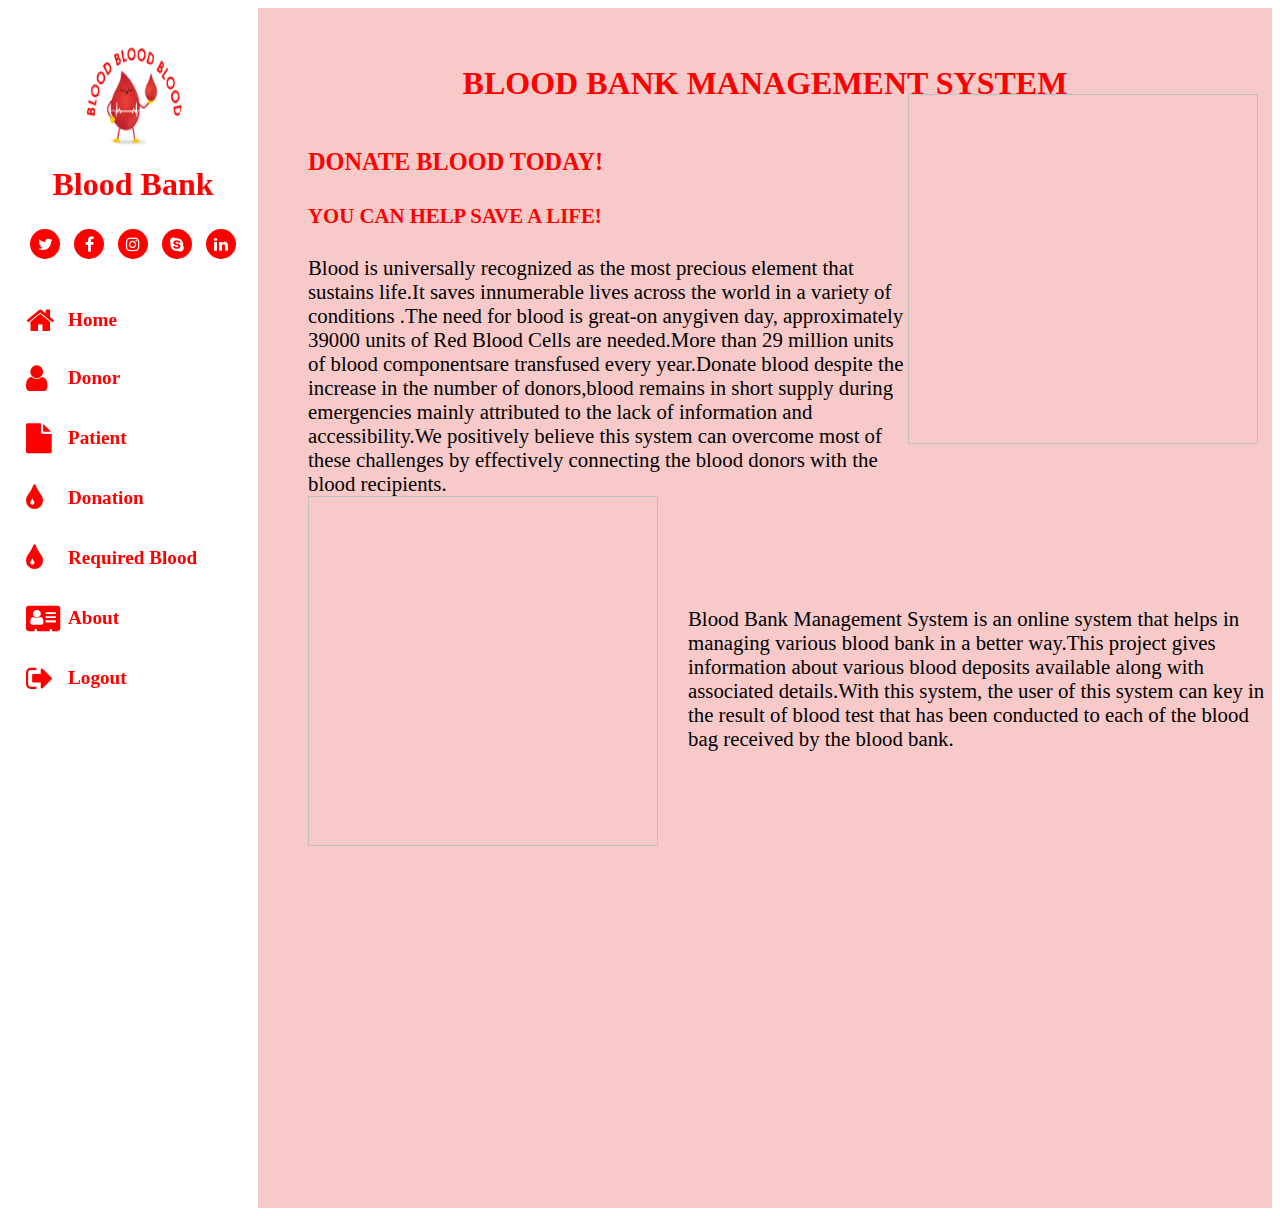
<file: src/main/resources/templates/bloodWeb.html>
<html xmlns: th="http://www.thymeleaf.org">
<head>
    <title>Blood Bank Management System</title>
    <link rel="stylesheet" href="https://cdnjs.cloudflare.com/ajax/libs/font-awesome/4.7.0/css/font-awesome.min.css">

    <style>
        #navbar {
            position: sticky;
            top: 0%;
        }
        h4{

            color: red;
            font-weight: bold;
            font-family: "Times New Roman", Times, serif;
        }
        p {


            font-family: "Times New Roman", Times, serif;
        }
        h1{

            color: red;
          font-family: "Times New Roman", Times, serif;
        }
        h3{
            color: red;
        font-family: "Times New Roman", Times, serif;
        }

        #left1 {
            padding-left: 50px;
            float: left;
            width: 600px;
            font-size: 1.3em;
        }

        #right1 {
            float: right;
            margin-top: -30px;
        }

        #left2 {
            padding-left: 50px;
            float: left;
            width: 300px;
            margin-top: -120px;
        }

        #right2 {
            float: right;
            margin-top: -30px;
            font-size: 1.3em;
            margin-left: 80px;
        }

        #left {
            float: left;
            width: 250px;
            height: 1200px;
            background-color: white;
        }

        #wapper {
            display: flex;
        }

        #wapper1 {
            display: flex;
            margin-top: 100px;
        }

        #right {
            /* th:style = "'background-image: url(images/form-v9.jpg)'";
             background-image: url(static/images/blood.jpg);*/
            background-size: cover;
            height: 1200px;
        }

        #nav {
            height: 35%;
        }

        #nav a:link {
            color: gray;
        }

        /*img{width: 50px; height:50px;}*/
        a {
            color: red;
            font-size: 1.2em;
            font-weight: 700;
            font-family: "Times New Roman", Times, serif;
        }

        #nav a:visited {
            color: red;
        }

        #nav a:hover {
            color: #5bc0de;
        }

        #nav i:hover {
            color: #5bc0de;
        }

        #nav a {
            text-decoration: none;
            display: block;
        }

        #cir {
            border-radius: 50%;
            padding: 20px 30px 20px 30px;
            width: 100px;
            height: 100px;
        }

        figcaption {
            font-family: "Times New Roman", Times, serif;;
            color: red;
            font-size: 2em;
        }

        #i {
            color: red;
            font-size: 30px;
            padding-left: 0.5em;
        }

        #li {

            height: 5vh;
            display: flex;
            justify-content: center;
            align-items: center;
            padding-right: 40px;
        }

        ul li {
            width: 30px;
            height: 30px;
            background-color: red;
            /*border: 2px solid gray;*/
            margin: 7px;
            list-style: none;
            border-radius: 50%;
            display: flex;
            justify-content: center;
            align-items: center;
            position: relative;


        }

        ul li i {
            color: white;

        }

        ul li:before {
            content: "";
            position: absolute;
            width: inherit;
            height: inherit;
            background-color: blue;
            border-radius: 50%;
            transtion: all 0.3s linear;
            z-index: -1;
            opacity: 0;
        }

        ul li:hover:before {
            transform: scale(0.8);
            opacity: 1;

        }

        ul li:hover i {
            color: #5bc0de;
        }

        ul {
            display: flex;
        }


        /*#profile {
          padding: 0;
          margin: 0 auto 20px auto;
          list-style: none;
          text-align: center;
          background: yellow;
          border-radius: 50%;
          padding: 5px 5px;
        }
        #profile li{
          cursor: pointer;
          display: inline-block;
          padding: 20px 30px 10px 30px;
          font-size: 50px;
          font-weight: 500;
          line-height: 1;
          text-transform: uppercase;
          color: white;
          margin-bottom: 5px;
          transition: all 0.3s ease-in-out;
        }*/
    </style>
</head>
<body>
<div id="left">
    <br>
    <div id="navbar">
        <center>
            <img src="../static/images/profile.png" th:src="@{/images/profile.png}" id="cir" width="100px"
                 height="100px"><br>
            <figcaption><b>Blood Bank</b></figcaption>
        </center>
        <br>
        <!--            session.setAttribute( ${user})-->

        <div id="li">
            <ul>
                <li><i class="fa fa-twitter" aria-hidden="true"></i></li>
                <li><i class="fa fa-facebook" aria-hidden="true"></i></li>
                <li><i class="fa fa-instagram" aria-hidden="true"></i></li>
                <li><i class="fa fa-skype" aria-hidden="true"></i></li>
                <li><i class="fa fa-linkedin" aria-hidden="true"></i></li>
            </ul>
        </div>

        <br><br>
        <div id="nav">
            <table>
                <tr>
                    <td><i class="fa fa-home" aria-hidden="true" id="i"></i>
                    </td>
                    <td></td>
                    <td>
                        <a th:href="@{/home}">Home</a></td>
                </tr>
                <tr></tr>
                <tr></tr>
                <tr></tr>
                <tr></tr>
                </tr>
                <tr></tr>
                <tr></tr>
                <tr></tr>
                <tr></tr>
                </tr></tr>
                <tr></tr>
                <tr></tr>
                <tr></tr>
                <tr></tr>
                <tr>
                    <td><i class="fa fa-user" aria-hidden="true" id="i"></i>
                    </td>
                    <td></td>
                    <td><a th:href="@{/donor}">Donor</a></td>
                </tr>
                <tr>
                </tr>
                <tr></tr>
                <tr></tr>
                <tr></tr>
                <tr></tr>
                </tr>
                <tr></tr>
                <tr></tr>
                <tr></tr>
                <tr></tr>
                </tr></tr>
                <tr></tr>
                <tr></tr>
                <tr></tr>
                <tr></tr>
                <td><i class="fa fa-file" aria-hidden="true" id="i"></i>

                </td>
                <td></td>
                <td><a th:href="@{/patient}">Patient</a></td>
                </tr>
                <tr>
                </tr>
                <tr></tr>
                <tr></tr>
                <tr></tr>
                <tr></tr>
                </tr>
                <tr></tr>
                <tr></tr>
                <tr></tr>
                <tr></tr>
                </tr></tr>
                <tr></tr>
                <tr></tr>
                <tr></tr>
                <tr></tr>
                <td><i class="fa fa-tint" aria-hidden="true" id="i"></i>
                </td>
                <td></td>
                <td><a th:href="@{/donorsList}">Donation</a></td>
                </tr>
                <tr>
                </tr>
                <tr></tr>
                <tr></tr>
                <tr></tr>
                <tr></tr>
                </tr>
                <tr></tr>
                <tr></tr>
                <tr></tr>
                <tr></tr>
                </tr></tr>
                <tr></tr>
                <tr></tr>
                <tr></tr>
                <tr></tr>
                <td><i class="fa fa-tint" aria-hidden="true" id="i"></i>

                </td>
                <td></td>
                <td><a th:href="@{/patientsList}">Required Blood</a></td>
                </tr>
                <tr>
                </tr>
                <tr></tr>
                <tr></tr>
                <tr></tr>
                <tr></tr>
                </tr>
                <tr></tr>
                <tr></tr>
                <tr></tr>
                <tr></tr>
                </tr></tr>
                <tr></tr>
                <tr></tr>
                <tr></tr>
                <tr></tr>
                <td><i class="fa fa-address-card" aria-hidden="true" id="i"></i>

                </td>
                <td></td>
                <td><a th:href="@{/about}">About</a></td>
                </tr>
                <tr>
                </tr>
                <tr></tr>
                <tr></tr>
                <tr></tr>
                <tr></tr>
                </tr>
                <tr></tr>
                <tr></tr>
                <tr></tr>
                <tr></tr>
                </tr></tr>
                <tr></tr>
                <tr></tr>
                <tr></tr>
                <tr></tr>
                <td><i class="fa fa-sign-out" aria-hidden="true" id="i"></i>

                </td>
                <td></td>
                <td><a th:href="@{/logout}">Logout</a></td>
                </tr>
            </table>
        </div>
    </div>
</div>
<div id="right" style="background-color: #F7CAC9"><!--th:style=" 'background-image: url(images/blood.jpg)'"--><br><br>
    <h1 align="center">BLOOD BANK MANAGEMENT SYSTEM</h1>

    <div id="wapper">
        <div id="left1">
            <div id="id"><h3>DONATE BLOOD TODAY!</h3>
                <h4>YOU CAN HELP SAVE A LIFE!</h4></div>
            <p>Blood is universally recognized as the most precious element that sustains life.It saves innumerable
                lives across the world in a
                variety of conditions .The need for blood is great-on anygiven day, approximately 39000 units of Red
                Blood Cells are needed.More than
                29 million units of blood componentsare transfused every year.Donate blood despite the increase in the
                number of donors,blood remains
                in short supply during emergencies mainly attributed to the lack of information and accessibility.We
                positively believe this system
                can overcome most of these challenges by effectively connecting the blood
                donors with the blood recipients.</p>
        </div>
        <div id="right1"><img th:src="@{/images/b.png}" height="350" width="350"/>
            <!--<img src="b.png" height="350" width="350">-->
            <p>
        </div>
    </div>

    <div id="wapper1">
        <div id="left2">
            <img th:src="@{/images/4.png}" width="350" height="350"/>

            <!--<img src="4.png" width="350" height="350">-->
        </div>
        <div id="right2">
            <p>Blood Bank Management System is an online system that helps in managing various blood bank in a better
                way.This project gives
                information about various blood deposits available along with associated details.With this system, the
                user of this system can key in
                the result of blood test that has been conducted to each of the blood bag received by the blood
                bank.</p>
        </div>
    </div>

</div>
</body>
</file>
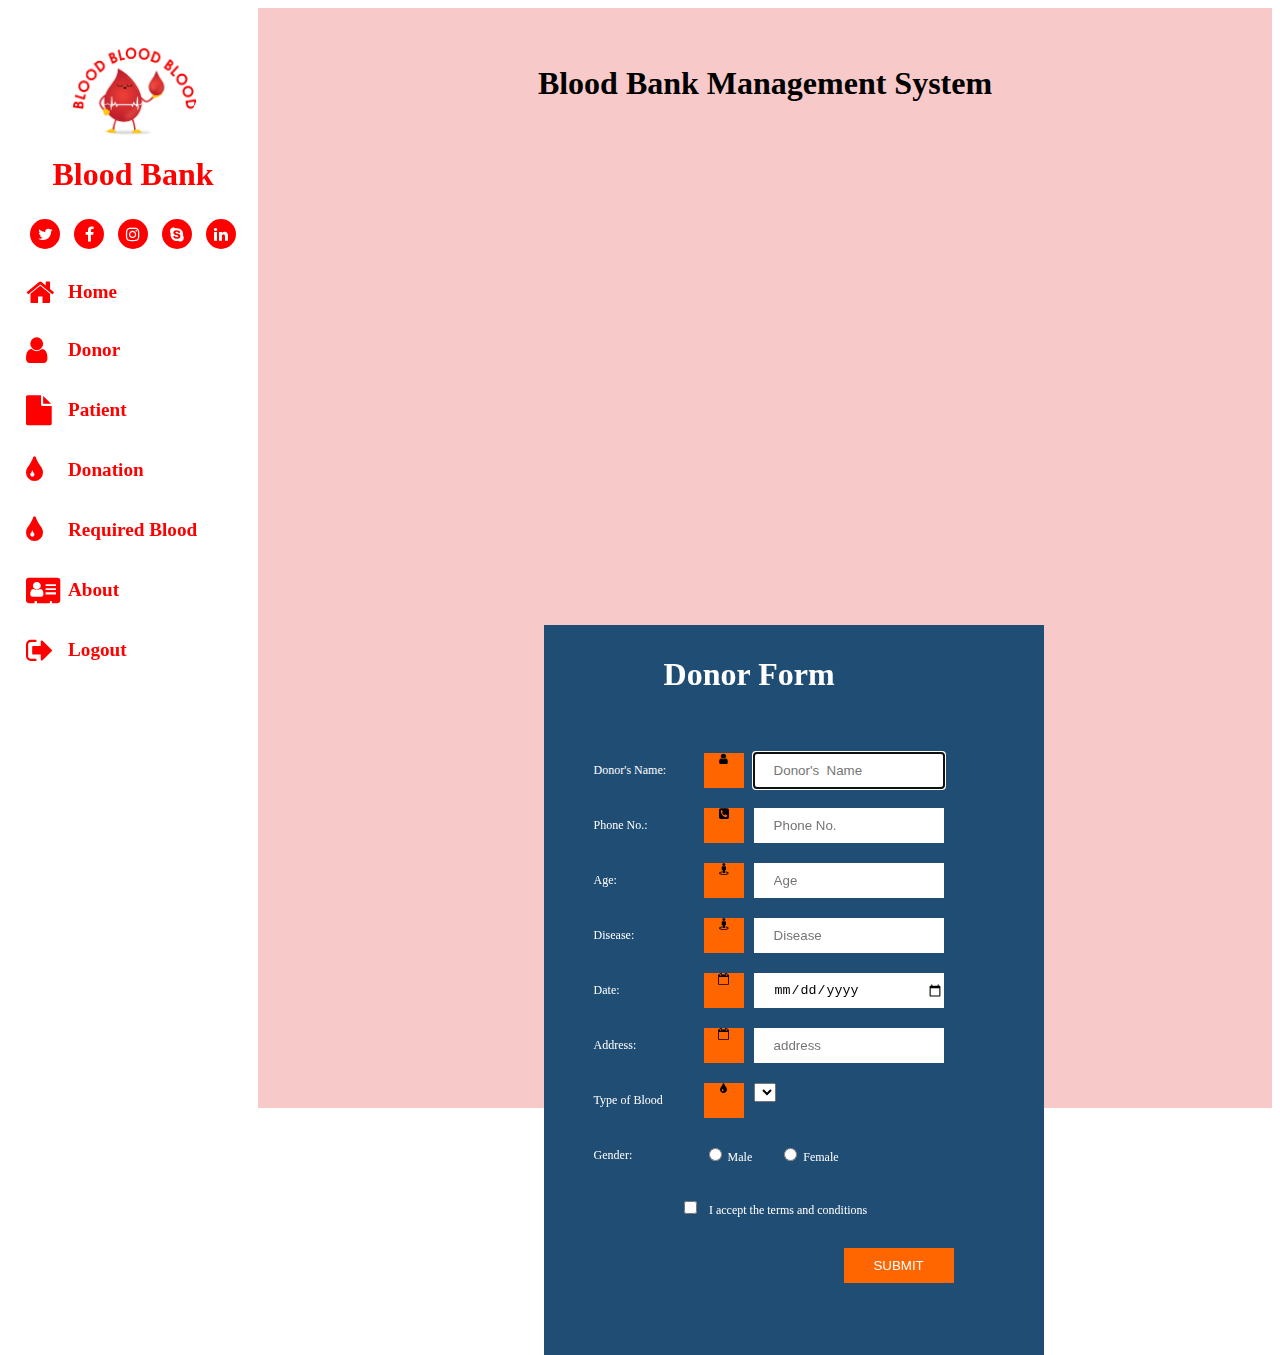
<file: src/main/resources/templates/donor.html>
<html xmlns: th="http://www.thymeleaf.org">
<head>
    <title>Blood Bank Management System</title>
    <link rel="stylesheet" href="https://cdnjs.cloudflare.com/ajax/libs/font-awesome/4.7.0/css/font-awesome.min.css">

    <style>
        #navbar {
            position: sticky;
            top: 0;
        }

        #nav{
            height:35%;
        }
        #left {

            float: left;
            width: 250px;
            height: 1100px;
            background-color: white;
        }

        #right {

            background-size: cover;
            height: 1100px;
        }

        #nav a:link {
            color: gray;
        }

        /*img{width: 50px; height:50px;}*/
        a {
            color: red;
            font-size: 1.2em;
            font-weight: 700;
            font-family:"Times New Roman", Times, serif;
        }

        #nav a:visited {
           /* color: gray;*/
        }

        #nav a:hover {
            color: #5bc0de;
        }

        #nav i:hover {
            color: #5bc0de;
        }

        #nav a {
            text-decoration: none;
            display: block;
        }

        #cir {
            border-radius: 50%;
            padding: 20px 30px 20px 30px;
            width: 130px;
            height: 90px;
        }

        figcaption {
            color: red;
            font-size: 2em;
            font-family:"Times New Roman", Times, serif;
        }

        #i {
            color: red;
            font-size: 30px;
            padding-left: 0.5em;
        }

        #li {

            height: 5vh;
            display: flex;
            justify-content: center;
            align-items: center;
            padding-right: 40px;
        }

        ul li {
            width: 30px;
            height: 30px;
            background-color: red;

            margin: 7px;
            list-style: none;
            border-radius: 50%;
            display: flex;
            justify-content: center;
            align-items: center;
            position: relative;


        }

        ul li i {
            color: white;

        }

        ul li:before {
            content: "";
            position: absolute;
            width: inherit;
            height: inherit;
            background-color: blue;
            border-radius: 50%;
            transtion: all 0.3s linear;
            z-index: -1;
            opacity: 0;
        }

        ul li:hover:before {
            transform: scale(0.8);
            opacity: 1;

        }

        ul li:hover i {
            color: #5bc0de;
        }

        ul {
            display: flex;
        }

        #title1 {
            color: white;
            padding-left: 70px;
            top: 2px;
        }


        .container {
            background: #204d74;
            width: 400px;
            height: 700px;
            padding-bottom: 20px;
            position: absolute;
            top: 110%;
            left: 62%;
            transform: translate(-50%, -50%);
            margin: auto;
            padding: 10px 50px 20px 50px;
        }

        h1{
            font-family:"Times New Roman", Times, serif;

        }

        .fl {
            float: left;
            width: 110px;
            line-height: 35px;

        }

        .fontLabel {
            color: white;
        }

        .fr {
            float: right;
            width: 200px;

        }

        #btype {
            width: 190px;
            height: 40px;
        }

        .clr {
            clear: both;
        }

        .box {
            width: 360px;
            height: 35px;
            margin-top: 20px;
            font-family: verdana;
            font-size: 12px;
        }

        .textBox {
            height: 35px;
            width: 190px;
            border: none;
            padding-left: 20px;
        }

        .new {
            float: left;
        }

        .iconBox {
            height: 35px;
            width: 40px;
            line-height: 36px;
            text-align: center;


            background: #ff6600;
        }

        .radio {
            color: white;
            line-height: 38px;
        }

        .terms {
            line-height: 35px;
            text-align: center;
            color: white;
        }

        .submit {
            float: right;
            border: none;
            color: white;
            width: 110px;
            height: 35px;
            background: #ff6600;
            text-transform: uppercase;
            cursor: pointer;
        }

        ::-webkit-input-placeholder { /* Chrome/Opera/Safari */

        }

    </style>
</head>
<body>
<div id="left">

    <br>
    <div id="navbar">
        <center>
            <img src="../static/images/profile.png" th:src="@{/images/profile.png}" id="cir" width="100px" height="100px"><br>
            <figcaption><b>Blood Bank</b></figcaption>
        </center>
        <br>

        <div id="li">
            <ul>
                <li><i class="fa fa-twitter" aria-hidden="true"></i></li>
                <li><i class="fa fa-facebook" aria-hidden="true"></i></li>
                <li><i class="fa fa-instagram" aria-hidden="true"></i></li>
                <li><i class="fa fa-skype" aria-hidden="true"></i></li>
                <li><i class="fa fa-linkedin" aria-hidden="true"></i></li>
            </ul>
        </div>


    <br>
    <div id="nav">
        <table>
            <tr>
                <td><i class="fa fa-home" aria-hidden="true" id="i"></i>
                </td>
                <td></td>
                <td>
                    <a th:href="@{/home}">Home</a></td>
            </tr>
            <tr></tr>
            <tr></tr>
            <tr></tr>
            <tr></tr>
            </tr>
            <tr></tr>
            <tr></tr>
            <tr></tr>
            <tr></tr>
            </tr></tr>
            <tr></tr>
            <tr></tr>
            <tr></tr>
            <tr></tr>
            <tr>
                <td><i class="fa fa-user" aria-hidden="true" id="i"></i>
                </td>
                <td></td>
                <td><a th:href="@{/donor}">Donor</a></td>
            </tr>
            <tr>
            </tr>
            <tr></tr>
            <tr></tr>
            <tr></tr>
            <tr></tr>
            </tr>
            <tr></tr>
            <tr></tr>
            <tr></tr>
            <tr></tr>
            </tr></tr>
            <tr></tr>
            <tr></tr>
            <tr></tr>
            <tr></tr>
            <td><i class="fa fa-file" aria-hidden="true" id="i"></i>

            </td>
            <td></td>
            <td><a th:href="@{/patient}">Patient</a></td>
            </tr>
            <tr>
            </tr>
            <tr></tr>
            <tr></tr>
            <tr></tr>
            <tr></tr>
            </tr>
            <tr></tr>
            <tr></tr>
            <tr></tr>
            <tr></tr>
            </tr></tr>
            <tr></tr>
            <tr></tr>
            <tr></tr>
            <tr></tr>
            <td><i class="fa fa-tint" aria-hidden="true" id="i"></i>
            </td>
            <td></td>
            <td><a th:href="@{/donorsList}">Donation</a></td>
            </tr>
            <tr>
            </tr>
            <tr></tr>
            <tr></tr>
            <tr></tr>
            <tr></tr>
            </tr>
            <tr></tr>
            <tr></tr>
            <tr></tr>
            <tr></tr>
            </tr></tr>
            <tr></tr>
            <tr></tr>
            <tr></tr>
            <tr></tr>
            <td><i class="fa fa-tint" aria-hidden="true" id="i"></i>

            </td>
            <td></td>
            <td><a th:href="@{/patientsList}">Required Blood</a></td>
            </tr>
            <tr>
            </tr>
            <tr></tr>
            <tr></tr>
            <tr></tr>
            <tr></tr>
            </tr>
            <tr></tr>
            <tr></tr>
            <tr></tr>
            <tr></tr>
            </tr></tr>
            <tr></tr>
            <tr></tr>
            <tr></tr>
            <tr></tr>
            <td><i class="fa fa-address-card" aria-hidden="true" id="i"></i>

            </td>
            <td></td>
            <td><a th:href="@{/about}">About</a></td>
            </tr>
            <tr>
            </tr>
            <tr></tr>
            <tr></tr>
            <tr></tr>
            <tr></tr>
            </tr>
            <tr></tr>
            <tr></tr>
            <tr></tr>
            <tr></tr>
            </tr></tr>
            <tr></tr>
            <tr></tr>
            <tr></tr>
            <tr></tr>
            <td><i class="fa fa-sign-out" aria-hidden="true" id="i"></i>

            </td>
            <td></td>
            <td><a th:href="@{/logout}">Logout</a></td>
            </tr>
        </table>
    </div>
    </div>
</div>

<div id="right" style="background-color: #F7CAC9"><br><br>
    <h1 align="center"><b>Blood Bank Management System</b></h1><br><br><br>

<!--        <div th:if= "${msg != ''}">-->

        <script th:inline="javascript">
            var msg = [[${session.msg}]];
            if(msg != null)
                window.alert(msg);
        </script>

    <div class="container">
        <div id="title1"><h1 id="title">Donor Form</h1></div>
        <br>
        <form method="post" th:action="@{/donor}" th:object="${donorsModel}" autocomplete="on">


            <div class="box">
                <label for="firstName" class="fl fontLabel"> Donor's Name: </label>
                <div class="new iconBox">
                    <i class="fa fa-user" aria-hidden="true"></i>
                </div>
                <div class="fr">
                    <input type="text" name="donorName" placeholder="Donor's  Name"
                           class="textBox" autofocus="on" required>
                </div>
                <div class="clr"></div>
            </div>


            <div class="box">
                <label for="phone" class="fl fontLabel"> Phone No.: </label>
                <div class="fl iconBox"><i class="fa fa-phone-square" aria-hidden="true"></i></div>
                <div class="fr">
                    <input type="text" required name="phoneNo" maxlength="10" placeholder="Phone No." class="textBox">
                </div>
                <div class="clr"></div>
            </div>


            <div class="box">
                <label for="age" class="fl fontLabel"> Age: </label>
                <div class="fl iconBox"><i class="fa fa-street-view" aria-hidden="true"></i></div>
                <div class="fr">
                    <input type="text" required name="age" placeholder="Age" class="textBox">
                </div>
                <div class="clr"></div>
            </div>


            <div class="box">
                <label for="disease" class="fl fontLabel"> Disease: </label>
                <div class="fl iconBox"><i class="fa fa-street-view" aria-hidden="true"></i></div>
                <div class="fr">
                    <input type="text" required name="disease" placeholder="Disease" class="textBox">
                </div>
                <div class="clr"></div>
            </div>

            <div class="box">
                <label for="date" class="fl fontLabel"> Date: </label>
                <div class="fl iconBox"><i class="fa fa-calendar-o" aria-hidden="true"></i></div>
                <div class="fr">
                    <input type="Date" required name="date" placeholder="Email Id" class="textBox">
                </div>
                <div class="clr"></div>
            </div>

            <div class="box">
                <label for="address" class="fl fontLabel"> Address: </label>
                <div class="fl iconBox"><i class="fa fa-calendar-o" aria-hidden="true"></i></div>
                <div class="fr">
                    <input type="text" required name="address" placeholder="address" class="textBox">
                </div>
                <div class="clr"></div>
            </div>

            <div class="box">
                <label for="blood" class="fl fontLabel"> Type of Blood </label>
                <div class="fl iconBox"><i class="fa fa-tint" aria-hidden="true"></i></div>
                <div class="fr">

                  <!--  <select id="btype">

                        <option>A+</option>
                        <option>A-</option>
                        <option>B+</option>
                        <option>B-</option>
                        <option>AB+</option>
                        <option>AB-</option>
                        <option>O+</option>
                        <option>O-</option>
                    </select>-->
                    <select name="blood">
                        <option th:each="blood: ${bloodList}"
                                th:text="${blood}"/>
                    </select>
                </div>
                <div class="clr"></div>
            </div>

            <div class="box radio">
                <label for="gender" class="fl fontLabel"> Gender: </label>
                <input type="radio" name="gender" value="Male" required> Male &nbsp; &nbsp; &nbsp; &nbsp;
                <input type="radio" name="gender" value="Female" required> Female
            </div>


            <div class="box terms">
                <input type="checkbox" name="Terms" required> &nbsp; I accept the terms and conditions
            </div>

            <div class="box" >
                <input type="Submit" name="Submit" class="submit" value="SUBMIT">
            </div>

        </form>
    </div>
    <!--Body of Form ends--->
</div>
</div>
</body>
</file>
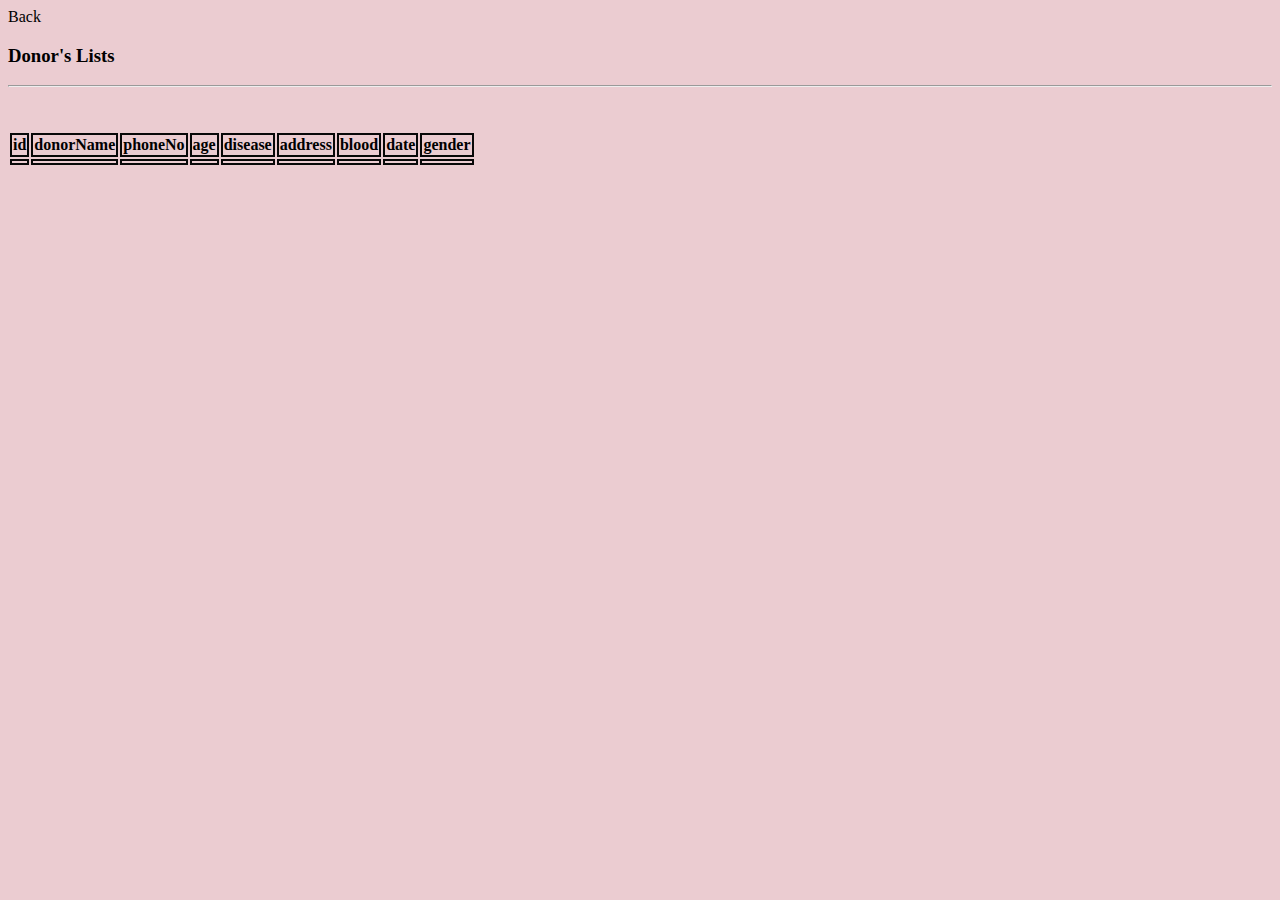
<file: src/main/resources/templates/donorList.html>
<html lang="en" xmlns:th="http://www.thymeleaf.org">

<head>
    <title>Donor's Lists</title>

    <link rel="stylesheet"
          href="https://cdn.jsdelivr.net/npm/bootstrap@4.6.0/dist/css/bootstrap.min.css"
          integrity="sha384-B0vP5xmATw1+K9KRQjQERJvTumQW0nPEzvF6L/Z6nronJ3oUOFUFpCjEUQouq2+l"
          crossorigin="anonymous"/>

    <style>

        th,td{
            border-color: #080808 !important;
            border: 2px solid black;
        }

    </style>
</head>

<body style="background-color:#ebccd1">


<div class="back">
    <a th:href="@{/back}" class="btn btn-info">Back</a>

</div>


<div class="container">

    <h3>Donor's Lists</h3>

    <hr/>
   <!-- <form th:action="@{/searchDonor}" method="get">
    <input type="text" name="keyword" th:value="${keyword}" placeholder="Find by Id or Blood or Address"
           size="50">
    <button type="submit" class="btn btn-info">Search</button>
    </form>-->
    <br/><br/>
    <table class="table table-bordered table-striped">

        <thead class="thead-dark">
        <tr>
            <th>id</th>
            <th>donorName</th>
            <th>phoneNo</th>
            <th>age</th>
            <th>disease</th>
            <th>address</th>
            <th>blood</th>
            <th>date</th>
            <th>gender</th>
<!--            if check for role id-->
<!--            <th>action</th>-->
        </tr>
        </thead>
        <tbody>
        <tr th:each="donors: ${userDonors}">

            <td th:text="${donors.id}"/>
            <td th:text="${donors.donorName}"/>
            <td th:text="${donors.phoneNo}"/>
            <td th:text="${donors.age}"/>
            <td th:text="${donors.disease}"/>
            <td th:text="${donors.address}"/>
            <td th:text="${donors.blood}"/>
            <td th:text="${donors.date}"/>
            <td th:text="${donors.gender}"/>

<!--            if(session.get user.getRoleId != 1)-->
<!--            hide-->
           <!-- <td>
                <a th:href="@{/showUpdateForm(donorId=${donors.id})}" class="btn btn-info">Update</a>

                <a th:href="@{/deleteDonors(donorId=${donors.id})}" class="btn btn-danger ml-2">Delete</a>
            </td>-->
        </tr>
        </tbody>

    </table>
</div>


</body>

</html>
</file>
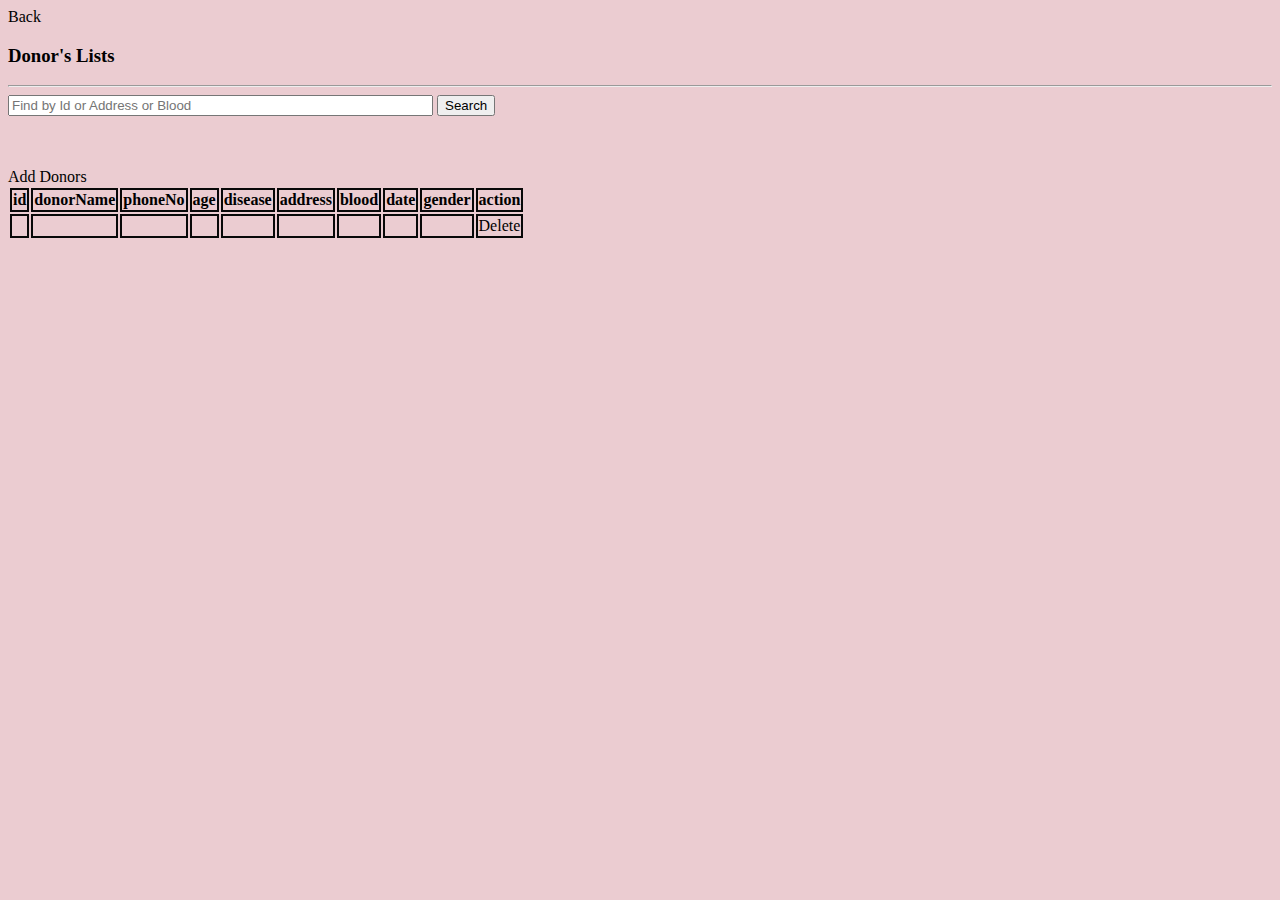
<file: src/main/resources/templates/donorListAdmin.html>
<html lang="en" xmlns:th="http://www.thymeleaf.org">

<head>
    <title>List Donors</title>

    <link rel="stylesheet"
          href="https://cdn.jsdelivr.net/npm/bootstrap@4.6.0/dist/css/bootstrap.min.css"
          integrity="sha384-B0vP5xmATw1+K9KRQjQERJvTumQW0nPEzvF6L/Z6nronJ3oUOFUFpCjEUQouq2+l"
          crossorigin="anonymous"/>

    <style>

        th,td{
            border-color: #080808 !important;
            border: 2px solid black;
        }

    </style>
</head>

<body style="background-color:#ebccd1">


<div class="back">
    <a th:href="@{/back}" class="btn btn-info">Back</a>

</div>


<div class="container">


    <h3>Donor's Lists</h3>

    <hr/>
    <form th:action="@{/searchDonor}" method="get">
        <input type="text" name="keyword" th:value="${keyword}" placeholder="Find by Id or Address or Blood"
               size="50">
        <button type="submit" class="btn btn-info">Search</button>
    </form>
    <br/><br/>
    <table class="table table-bordered table-striped">

        <thead class="thead-dark">
        <tr>
            <th>id</th>
            <th>donorName</th>
            <th>phoneNo</th>
            <th>age</th>
            <th>disease</th>
            <th>address</th>
            <th>blood</th>
            <th>date</th>
            <th>gender</th>

            <!--            if-->
            <!-- <div th:with="us=${session.user}"></div>
             <div th:if="${us.roleId}"></div>
             console.log("${us}");
             <div th:switch="${us.roleId}">
                 <p th:case="1">User is an administrator</p>
                 <p th:case="#{roles.manager}">User is a manager</p>
                 <p th:case="*">User is some other thing</p>
             </div>-->

            <th>action</th>
        </tr>
        </thead>
        <tbody>
        <tr th:each="donors: ${donorsList}">

            <td th:text="${donors.id}"/>
            <td th:text="${donors.donorName}"/>
            <td th:text="${donors.phoneNo}"/>
            <td th:text="${donors.age}"/>
            <td th:text="${donors.disease}"/>
            <td th:text="${donors.address}"/>
            <td th:text="${donors.blood}"/>
            <td th:text="${donors.date}"/>
            <td th:text="${donors.gender}"/>

            <!--            if(session.get user.getRoleId != 1)-->
            <!--            hide-->
            <td>
                <!--   <a th:href="@{/showUpdateForm(donorId=${donors.id})}" class="btn btn-info">Update</a>-->

                <a th:href="@{/deleteDonors(donorId=${donors.id})}" class="btn btn-danger">Delete</a>
            </td>
        </tr>
        </tbody>

        <a th:href="@{/addNewDonor}" class="btn btn-primary btn-sm mb-3">Add Donors</a>
    </table>
</div>


</body>

</html>
</file>
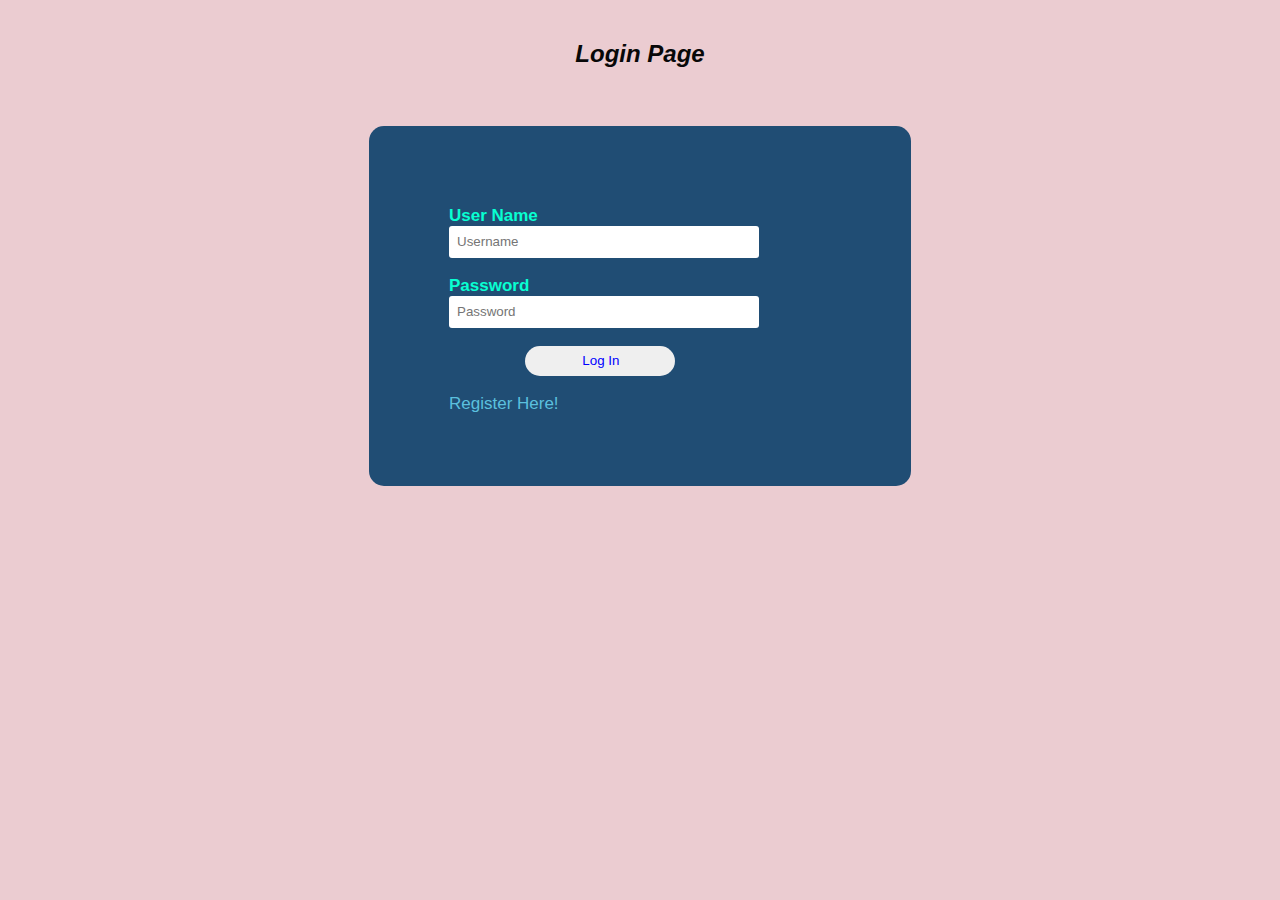
<file: src/main/resources/templates/login.html>
<!DOCTYPE html>
<html xmlns:th="http://www.thymeleaf.org">
<head>
    <title>Login Form</title>
   <!-- <link rel="stylesheet" type="text/css" href="../static/css/style.css">-->
    <style>

        body
        {
            background-color: #ebccd1;

            margin: 0;
            padding: 0;
            font-family: 'Arial';
        }
        .login{
            width: 382px;
            height: 200px;
            overflow: hidden;
            margin: auto;
            margin: 20 0 0 450px;
            padding: 80px;
            background: #204d74;
            border-radius: 15px ;

        }
        h2{
            font-style: italic;
            text-align: center;
            color: #080808;
            padding: 20px;
        }
        label{
            color: #08ffd1;
            font-size: 17px;
        }
        #Uname{
            width: 300px;
            height: 30px;
            border: none;
            border-radius: 3px;
            padding-left: 8px;
        }
        #Pass{
            width: 300px;
            height: 30px;
            border: none;
            border-radius: 3px;
            padding-left: 8px;

        }
        #log{
            text-align: center;
            width: 150px;
            height: 30px;
            border: none;
            border-radius: 17px;
            padding-left: 7px;
            margin-left: 20%;
            color: blue;


        }
        span{

            font-size: 17px;

        }
        a{
            float: left;
           color: #5bc0de;

        }
    </style>
</head>
<body>
<h2>Login Page</h2><br>
<div class="login">
    <form th:action="@{/login}" th:object="${loginRequest}" id="login" method="post">
        <label><b>User Name
        </b>
        </label>
        <input type="text"  name="email" id="Uname" placeholder="Username">
        <br><br>
        <label><b>Password
        </b>
        </label>
        <input type="Password"  name="password" id="Pass" placeholder="Password">
        <br><br>

        <input type="submit" name="log" id="log" value="Log In">


        <br><br>

        <span><a th:href="@{/register}">Register Here!</a></span>
        <br><br>

    </form>
</div>
</body>
</html>
</file>
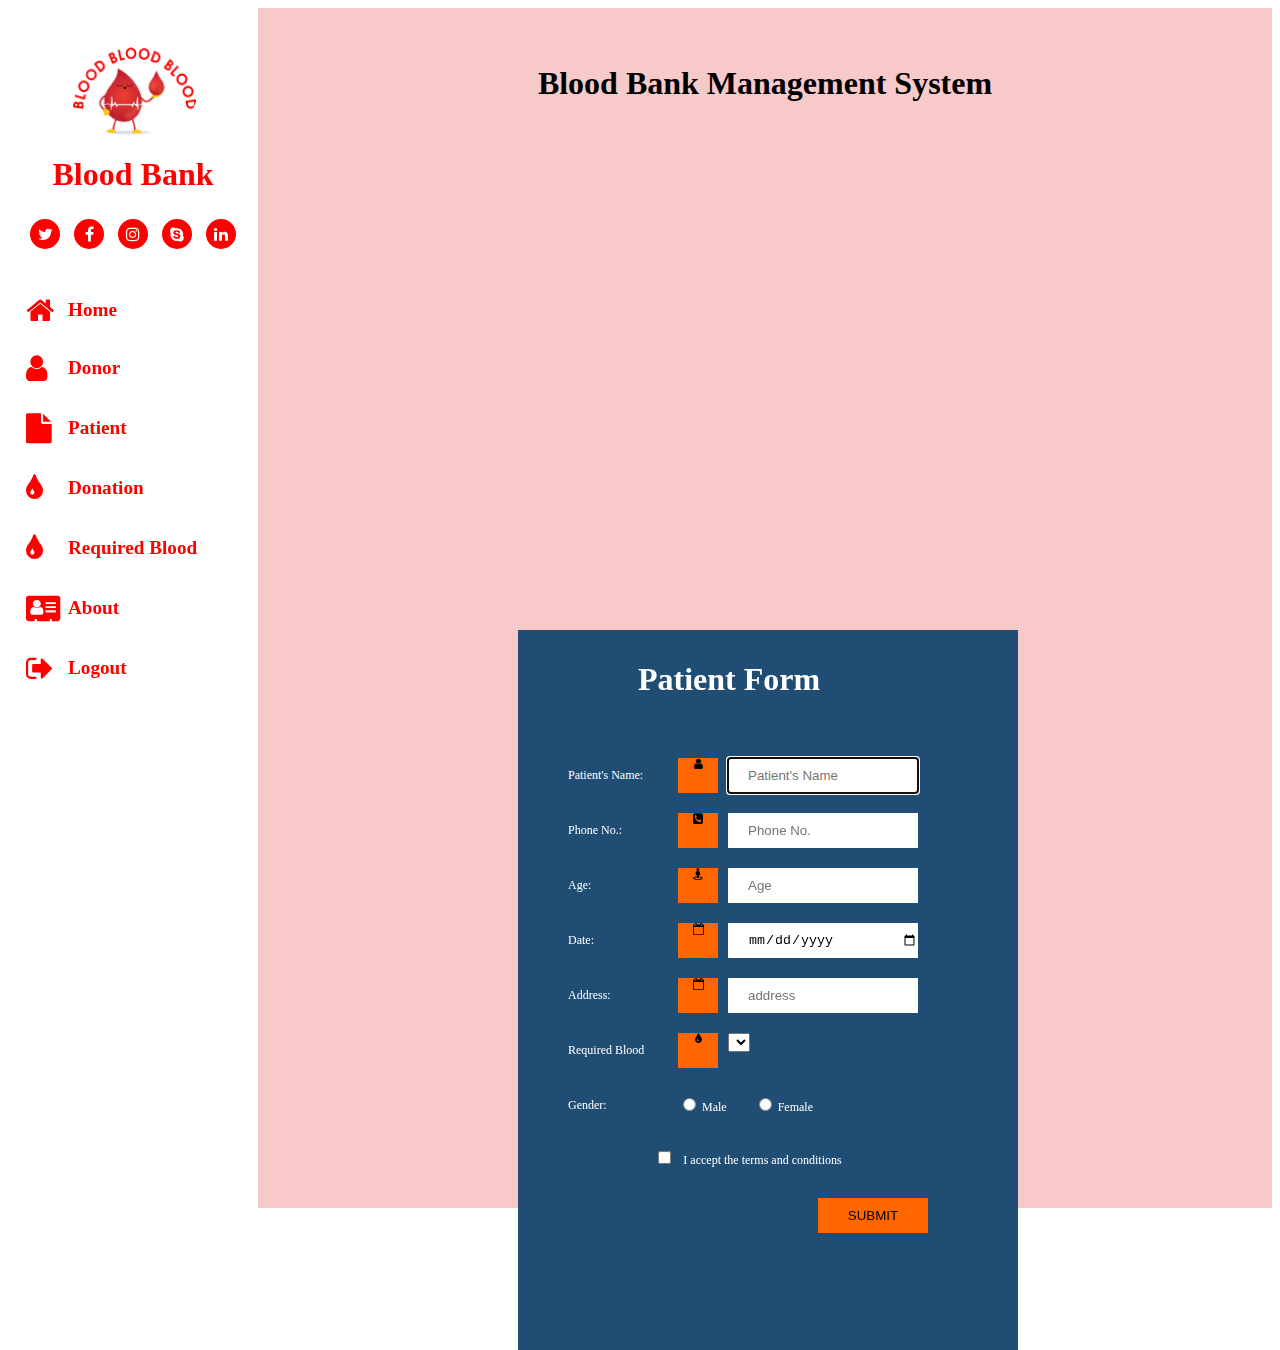
<file: src/main/resources/templates/patient.html>
<html xmlns: th="http://www.thymeleaf.org">
<head>
    <title>Blood Bank Management System</title>
    <link rel="stylesheet" href="https://cdnjs.cloudflare.com/ajax/libs/font-awesome/4.7.0/css/font-awesome.min.css">

    <style>
        #navbar {
            position: sticky;
            top: 0;
        }

        #nav{
            height:35%;
        }
        #left {
            float: left;
            width: 250px;
            height: 1200px;
            background-color: white;
        }

        #right {

            background-size: cover;
            height: 1200px;


        }

        #nav a:link {
            color: gray;
        }

        /*img{width: 50px; height:50px;}*/
        a {
            color: red;
            font-size: 1.2em;
            font-weight: 700;
            font-family:"Times New Roman", Times, serif;
        }

        #nav a:visited {
            /*color: gray;*/
        }

        #nav a:hover {
            color: #5bc0de;
        }

        #nav i:hover {
            color: #5bc0de;
        }

        #nav a {
            text-decoration: none;
            display: block;
        }

        #cir {
            border-radius: 50%;
            padding: 20px 30px 20px 30px;
            width: 130px;
            height: 90px;
        }

        figcaption {
            color: red;
            font-size: 2em;
            font-family:"Times New Roman", Times, serif;
        }

        #i {
            color: red;
            font-size: 30px;
            padding-left: 0.5em;
        }

        #li {
            height: 5vh;
            display: flex;
            justify-content: center;
            align-items: center;
            padding-right: 40px;
        }

        ul li {
            width: 30px;
            height: 30px;
            background-color: red;

            margin: 7px;
            list-style: none;
            border-radius: 50%;
            display: flex;
            justify-content: center;
            align-items: center;
            position: relative;


        }

        ul li i {
            color: white;

        }

        ul li:before {
            content: "";
            position: absolute;
            width: inherit;
            height: inherit;
            background-color: blue;
            border-radius: 50%;
            transtion: all 0.3s linear;
            z-index: -1;
            opacity: 0;
        }

        ul li:hover:before {
            transform: scale(0.8);
            opacity: 1;

        }

        ul li:hover i {
            color: #5bc0de;
        }

        ul {
            display: flex;
        }

        #title1 {
            color: white;
            padding-left: 70px;
            top: 2px;
        }


        .container {
            background: #204d74;
            width: 400px;
            height: 700px;
            padding-bottom: 10px;
            position: absolute;
            top: 110%;
            left: 60%;
            transform: translate(-50%, -50%);
            margin: auto;
            padding: 10px 50px 10px 50px;
        }


        .fl {
            float: left;
            width: 110px;
            line-height: 35px;

        }
        h1{

            font-family:"Times New Roman", Times, serif;
        }

        .fontLabel {
            color: white;
        }

        .fr {
            float: right;
            width: 200px;

        }

        #btype {
            width: 190px;
            height: 40px;
        }

        .clr {
            clear: both;
        }

        .box {


            width: 360px;
            height: 35px;
            margin-top: 20px;
            font-family: verdana;
            font-size: 12px;
        }

        .textBox {
            height: 35px;
            width: 190px;
            border: none;
            padding-left: 20px;
        }

        .new {
            float: left;
        }

        .iconBox {
            height: 35px;
            width: 40px;
            line-height: 36px;
            text-align: center;


            background: #ff6600;
        }

        .radio {
            color: white;
            line-height: 38px;
        }

        .terms {
            line-height: 35px;
            text-align: center;

            color: white;
        }

        .submit {
            float: right;
            border: none;
            color: black;
            width: 110px;
            height: 35px;
            background: #ff6600;
            text-transform: uppercase;
            cursor: pointer;
        }

        ::-webkit-input-placeholder { /* Chrome/Opera/Safari */

        }
    </style>
</head>
<body>
<div id="left">
    <br>
    <div id="navbar">
        <center>
            <img src="../static/images/profile.png" th:src="@{/images/profile.png}" id="cir" width="100px"
                 height="100px"><br>
            <figcaption><b>Blood Bank</b></figcaption>
        </center>
        <br>

        <div id="li">
            <ul>
                <li><i class="fa fa-twitter" aria-hidden="true"></i></li>
                <li><i class="fa fa-facebook" aria-hidden="true"></i></li>
                <li><i class="fa fa-instagram" aria-hidden="true"></i></li>
                <li><i class="fa fa-skype" aria-hidden="true"></i></li>
                <li><i class="fa fa-linkedin" aria-hidden="true"></i></li>
            </ul>
        </div>

        <br><br>
        <div id="nav">
            <table>
                <tr>
                    <td><i class="fa fa-home" aria-hidden="true" id="i"></i>
                    </td>
                    <td></td>
                    <td>
                        <a th:href="@{/home}">Home</a></td>
                </tr>
                <tr></tr>
                <tr></tr>
                <tr></tr>
                <tr></tr>
                </tr>
                <tr></tr>
                <tr></tr>
                <tr></tr>
                <tr></tr>
                </tr></tr>
                <tr></tr>
                <tr></tr>
                <tr></tr>
                <tr></tr>
                <tr>
                    <td><i class="fa fa-user" aria-hidden="true" id="i"></i>
                    </td>
                    <td></td>
                    <td><a th:href="@{/donor}">Donor</a></td>
                </tr>
                <tr>
                </tr>
                <tr></tr>
                <tr></tr>
                <tr></tr>
                <tr></tr>
                </tr>
                <tr></tr>
                <tr></tr>
                <tr></tr>
                <tr></tr>
                </tr></tr>
                <tr></tr>
                <tr></tr>
                <tr></tr>
                <tr></tr>
                <td><i class="fa fa-file" aria-hidden="true" id="i"></i>

                </td>
                <td></td>
                <td><a th:href="@{/patient}">Patient</a></td>
                </tr>
                <tr>
                </tr>
                <tr></tr>
                <tr></tr>
                <tr></tr>
                <tr></tr>
                </tr>
                <tr></tr>
                <tr></tr>
                <tr></tr>
                <tr></tr>
                </tr></tr>
                <tr></tr>
                <tr></tr>
                <tr></tr>
                <tr></tr>
                <td><i class="fa fa-tint" aria-hidden="true" id="i"></i>
                </td>
                <td></td>
                <td><a th:href="@{/donorsList}">Donation</a></td>
                </tr>
                <tr>
                </tr>
                <tr></tr>
                <tr></tr>
                <tr></tr>
                <tr></tr>
                </tr>
                <tr></tr>
                <tr></tr>
                <tr></tr>
                <tr></tr>
                </tr></tr>
                <tr></tr>
                <tr></tr>
                <tr></tr>
                <tr></tr>
                <td><i class="fa fa-tint" aria-hidden="true" id="i"></i>

                </td>
                <td></td>
                <td><a th:href="@{/patientsList}">Required Blood</a></td>
                </tr>
                <tr>
                </tr>
                <tr></tr>
                <tr></tr>
                <tr></tr>
                <tr></tr>
                </tr>
                <tr></tr>
                <tr></tr>
                <tr></tr>
                <tr></tr>
                </tr></tr>
                <tr></tr>
                <tr></tr>
                <tr></tr>
                <tr></tr>
                <td><i class="fa fa-address-card" aria-hidden="true" id="i"></i>

                </td>
                <td></td>
                <td><a th:href="@{/about}">About</a></td>
                </tr>
                <tr>
                </tr>
                <tr></tr>
                <tr></tr>
                <tr></tr>
                <tr></tr>
                </tr>
                <tr></tr>
                <tr></tr>
                <tr></tr>
                <tr></tr>
                </tr></tr>
                <tr></tr>
                <tr></tr>
                <tr></tr>
                <tr></tr>
                <td><i class="fa fa-sign-out" aria-hidden="true" id="i"></i>

                </td>
                <td></td>
                <td><a th:href="@{/logout}">Logout</a></td>
                </tr>
            </table>
        </div>
    </div>
</div>
<div id="right" style="background-color: #F7CAC9"><br><br>
    <h1 align="center">Blood Bank Management System</h1>
    <!-- Body of Form starts -->

    <script th:inline="javascript">
        var patimsg = [[${session.patimsg}]];
        if(patimsg != null)
            window.alert(patimsg);
    </script>
    <div class="container">

        <div id="title1"><h1 id="title">Patient Form</h1></div>
        <br>
        <form method="post" th:action="@{/patient}" th:object="${patientsModel}" autocomplete="on">

            <!--patient name-->
            <div class="box">
                <label for="firstName" class="fl fontLabel"> Patient's Name: </label>
                <div class="new iconBox">
                    <i class="fa fa-user" aria-hidden="true"></i>
                </div>
                <div class="fr">
                    <input type="text" name="patientName" placeholder="Patient's Name"
                           class="textBox" autofocus="on" required>
                </div>
                <div class="clr"></div>
            </div>
            <!--Donar name-->


            <!---Phone No.------>
            <div class="box">
                <label for="phone" class="fl fontLabel"> Phone No.: </label>
                <div class="fl iconBox"><i class="fa fa-phone-square" aria-hidden="true"></i></div>
                <div class="fr">
                    <input type="text" required name="phoneNo" maxlength="10" placeholder="Phone No." class="textBox">
                </div>
                <div class="clr"></div>
            </div>
            <!---Phone No.---->


            <!---Age---->
            <div class="box">
                <label for="age" class="fl fontLabel"> Age: </label>
                <div class="fl iconBox"><i class="fa fa-street-view" aria-hidden="true"></i></div>
                <div class="fr">
                    <input type="age" required name="age" placeholder="Age" class="textBox">
                </div>
                <div class="clr"></div>
            </div>
            <!--Age----->


            <!---Date---->
            <div class="box">
                <label for="date" class="fl fontLabel"> Date: </label>
                <div class="fl iconBox"><i class="fa fa-calendar-o" aria-hidden="true"></i></div>
                <div class="fr">
                    <input type="Date" required name="date" placeholder="Email Id" class="textBox">
                </div>
                <div class="clr"></div>
            </div>
            <!--Date----->
            <!--Address-->
            <div class="box">
                <label for="address" class="fl fontLabel"> Address: </label>
                <div class="fl iconBox"><i class="fa fa-calendar-o" aria-hidden="true"></i></div>
                <div class="fr">
                    <input type="text" required name="address" placeholder="address" class="textBox">
                </div>
                <div class="clr"></div>
            </div>
            <!--Address-->
            <!---Password------>
            <div class="box">
                <label for="blood" class="fl fontLabel"> Required Blood </label>
                <div class="fl iconBox"><i class="fa fa-tint" aria-hidden="true"></i></div>
                <div class="fr">

                    <!--<select id="btype">

                        <option>A+</option>
                        <option>A-</option>
                        <option>B+</option>
                        <option>B-</option>
                        <option>AB+</option>
                        <option>AB-</option>
                        <option>O+</option>
                        <option>O-</option>
                    </select>-->
                    <select name="blood">
                        <option th:each="blood: ${bloodList}"
                                th:text="${blood}"/>
                    </select>
                </div>
                <div class="clr"></div>
            </div>
            <!---Password---->

            <!---Gender----->
            <div class="box radio">
                <label for="gender" class="fl fontLabel"> Gender: </label>
                <input type="radio" name="gender" value="Male" required> Male &nbsp; &nbsp; &nbsp; &nbsp;
                <input type="radio" name="gender" value="Female" required> Female
            </div>
            <!---Gender--->


            <!--Terms and Conditions------>
            <div class="box terms">
                <input type="checkbox" name="Terms" required> &nbsp; I accept the terms and conditions
            </div>
            <!--Terms and Conditions------>


            <!---Submit Button------>
            <div class="box">
                <input type="Submit" name="Submit" class="submit" value="SUBMIT">
            </div>
            <!---Submit Button----->
        </form>
    </div>
    <!--Body of Form ends--->
</div>

</body>
</file>
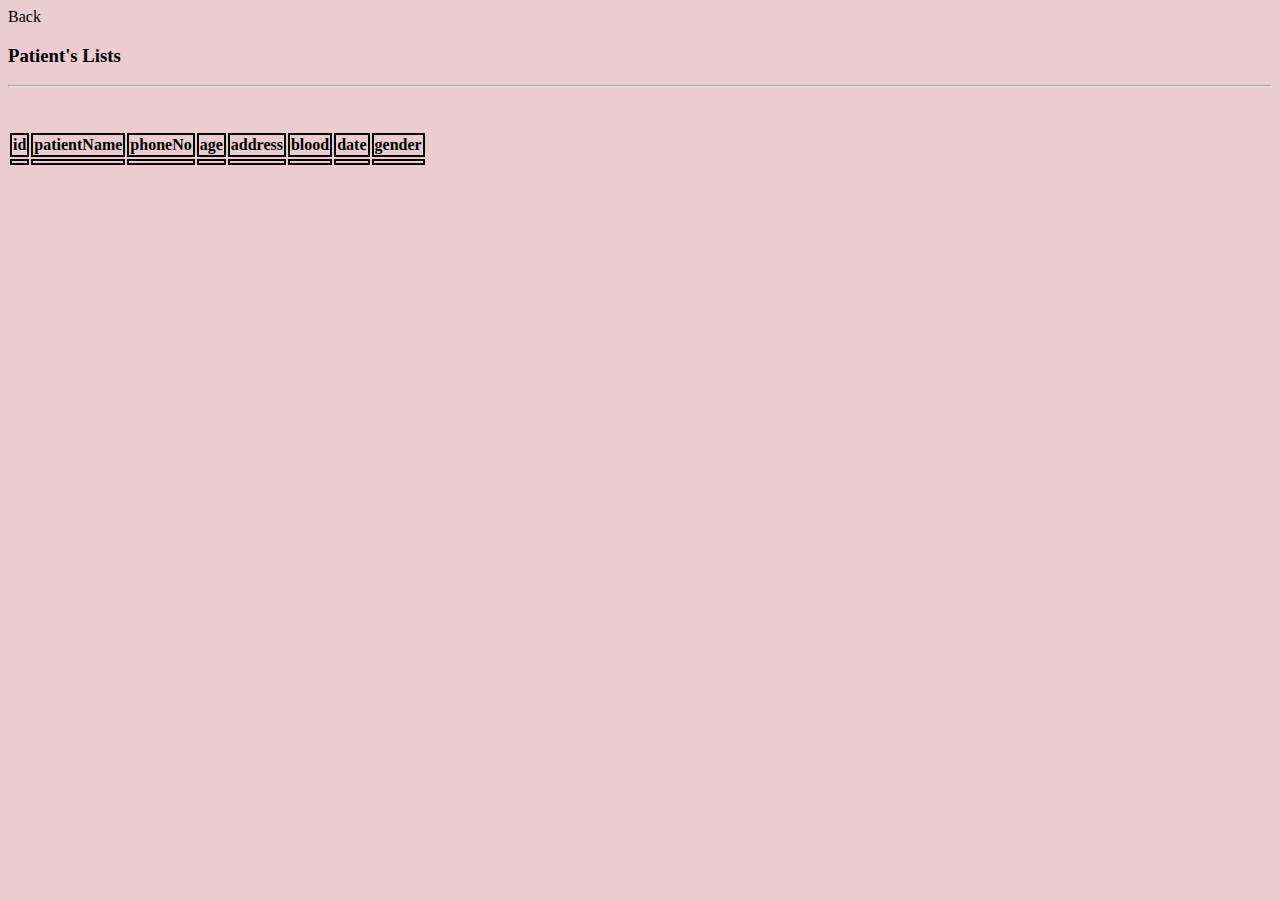
<file: src/main/resources/templates/patientList.html>
<html lang="en" xmlns:th="http://www.thymeleaf.org">

<head>
    <title>List Patients</title>

    <link rel="stylesheet"
          href="https://cdn.jsdelivr.net/npm/bootstrap@4.6.0/dist/css/bootstrap.min.css"
          integrity="sha384-B0vP5xmATw1+K9KRQjQERJvTumQW0nPEzvF6L/Z6nronJ3oUOFUFpCjEUQouq2+l"
          crossorigin="anonymous" />

    <style>

        th,td{
            border-color: #080808 !important;
            border: 2px solid black;
        }

    </style>
</head>

<body style="background-color:#ebccd1">

<div class="back">
    <a th:href="@{/back}" class="btn btn-info">Back</a>

</div>

<div class="container">

    <h3>Patient's Lists</h3>

    <hr/>

    <br/><br/>
    <table class="table table-bordered table-striped">

        <thead class="thead-dark">
        <tr>
            <th>id</th>
            <th>patientName</th>
            <th>phoneNo</th>
            <th>age</th>
            <th>address</th>
            <th>blood</th>
            <th>date</th>
            <th>gender</th>
<!--            <th>action</th>-->
        </tr>
        </thead>
        <tbody>
        <tr th:each="patients: ${patientUserList}">

            <td th:text="${patients.id}" />
            <td th:text="${patients.patientName}" />
            <td th:text="${patients.phoneNo}" />
            <td th:text="${patients.age}" />
            <td th:text="${patients.address}" />
            <td th:text="${patients.blood}" />
            <td th:text="${patients.date}" />
            <td th:text="${patients.gender}" />
            <!--<td>
                <a th:href="@{/patientShowUpdateForm(patientId=${patients.id})}" class="btn btn-info">Update</a>

                <a th:href="@{/patientDeleteDonors(patientId=${patients.id})}" class="btn btn-danger ml-2">Delete</a>
            </td>-->
        </tr>
        </tbody>

    </table>
</div>


</body>

</html>
</file>
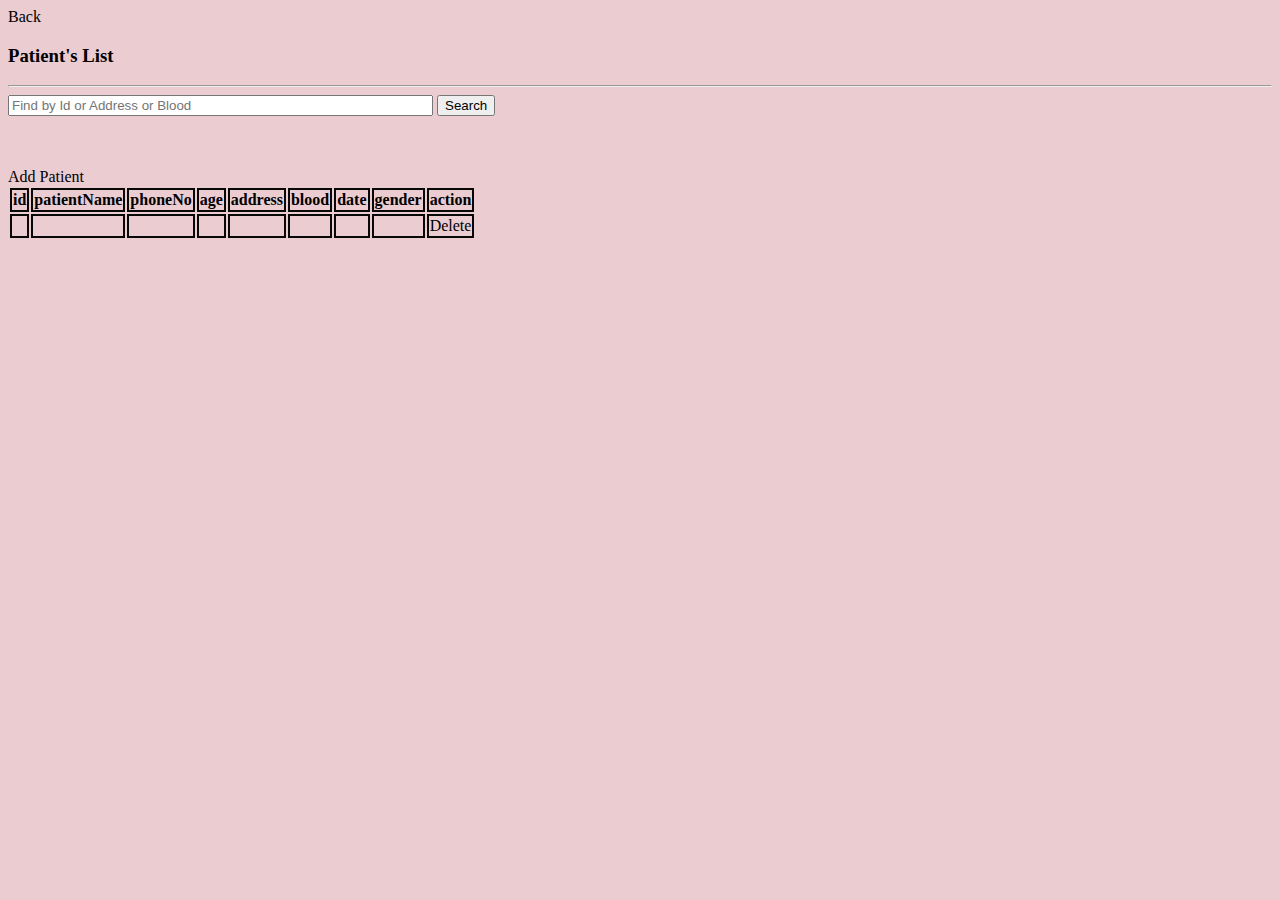
<file: src/main/resources/templates/patientListAdmin.html>
<html lang="en" xmlns:th="http://www.thymeleaf.org">

<head>
    <title>List Patients</title>

    <link rel="stylesheet"
          href="https://cdn.jsdelivr.net/npm/bootstrap@4.6.0/dist/css/bootstrap.min.css"
          integrity="sha384-B0vP5xmATw1+K9KRQjQERJvTumQW0nPEzvF6L/Z6nronJ3oUOFUFpCjEUQouq2+l"
          crossorigin="anonymous"/>

    <style>

        th,td{
            border-color: #080808 !important;
            border: 2px solid black;
        }

    </style>
</head>

<body style="background-color:#ebccd1">

<div class="back">
    <a th:href="@{/back}" class="btn btn-info">Back</a>

</div>
<div class="container">

    <h3>Patient's List</h3>

    <hr/>
    <form th:action="@{/searchPatient}" method="get">
        <input type="text" name="keyword" th:value="${keyword}" placeholder="Find by Id or Address or Blood"
               size="50">
        <button type="submit" class="btn btn-info">Search</button>
    </form>
    <br/><br/>
    <table class="table table-bordered table-striped">

        <thead class="thead-dark">
        <tr>
            <th>id</th>
            <th>patientName</th>
            <th>phoneNo</th>
            <th>age</th>
            <th>address</th>
            <th>blood</th>
            <th>date</th>
            <th>gender</th>
            <th>action</th>
        </tr>
        </thead>
        <tbody>
        <tr th:each="patients: ${patientsList}">

            <td th:text="${patients.id}"/>
            <td th:text="${patients.patientName}"/>
            <td th:text="${patients.phoneNo}"/>
            <td th:text="${patients.age}"/>
            <td th:text="${patients.address}"/>
            <td th:text="${patients.blood}"/>
            <td th:text="${patients.date}"/>
            <td th:text="${patients.gender}"/>
            <td>

                <a th:href="@{/deletePatients(patientId=${patients.id})}" class="btn btn-danger ml-2">Delete</a>
            </td>
        </tr>
        </tbody>
        <a th:href="@{/addNewPatient}" class="btn btn-primary btn-sm mb-3">Add Patient</a>
    </table>
</div>


</body>

</html>
</file>
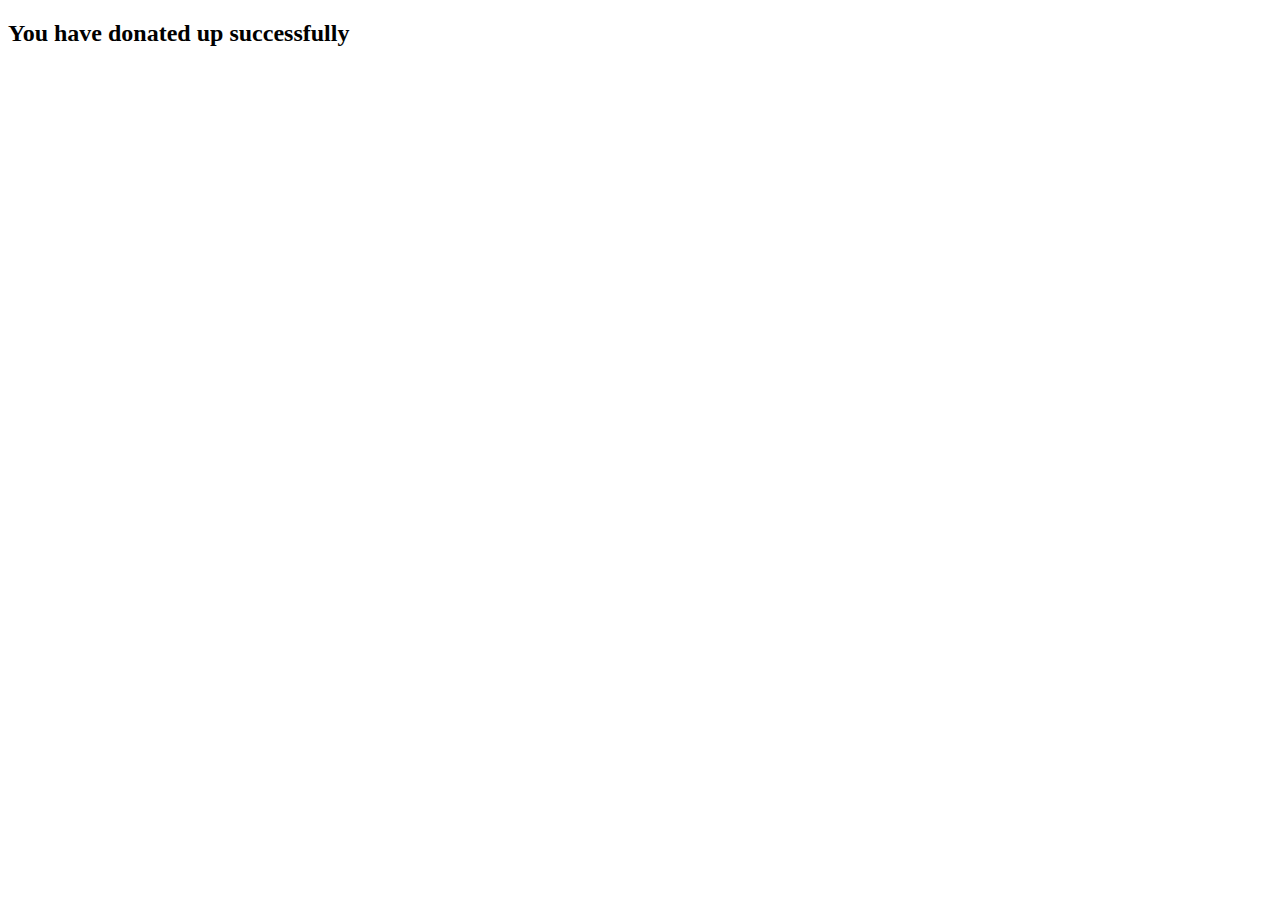
<file: src/main/resources/templates/register_success.html>
<!DOCTYPE html>
<html xmlns:th="http://www.thymeleaf.org">
<head>
    <meta charset="UTF-8">
    <title>Donate successed</title>
</head>
<body>
<h2>You have donated up successfully</h2>
</body>
</html>
</file>
